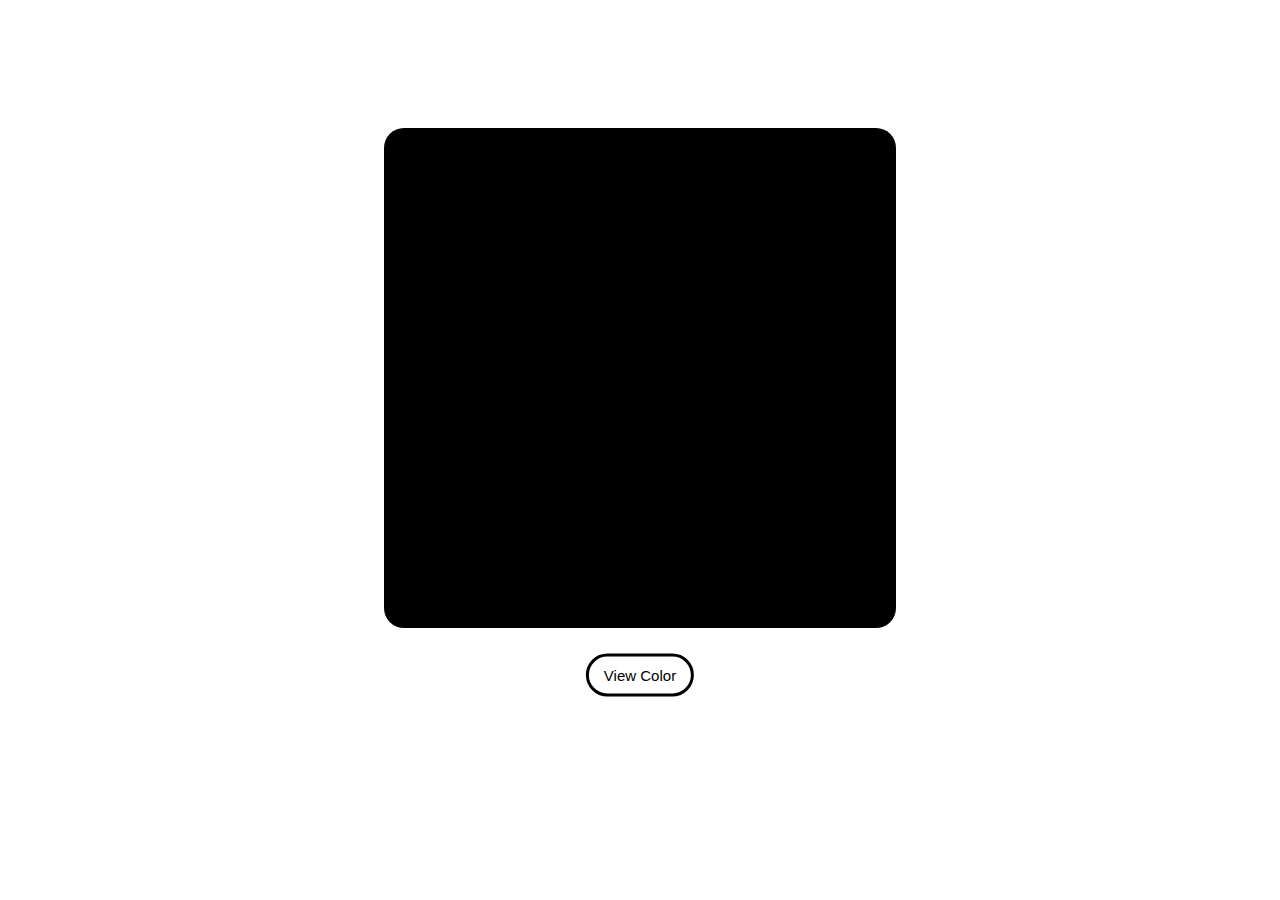
<file: index.html>
<!DOCTYPE html>
<html>
<head>
    <meta charset='utf-8'>
    <meta http-equiv='X-UA-Compatible' content='IE=edge'>
    <title>Transition Page</title>
    <meta name='viewport' content='width=device-width, initial-scale=1'>
    <link rel='stylesheet' type='text/css' media='screen' href='style.css'>
</head>
<body>
    <div id="Container_Color">
        <div class="container">
            <button id="view-color" >View Color</button>
        </div> 
    </div>
    <script src='app.js'></script>
</body>
</html>
</file>
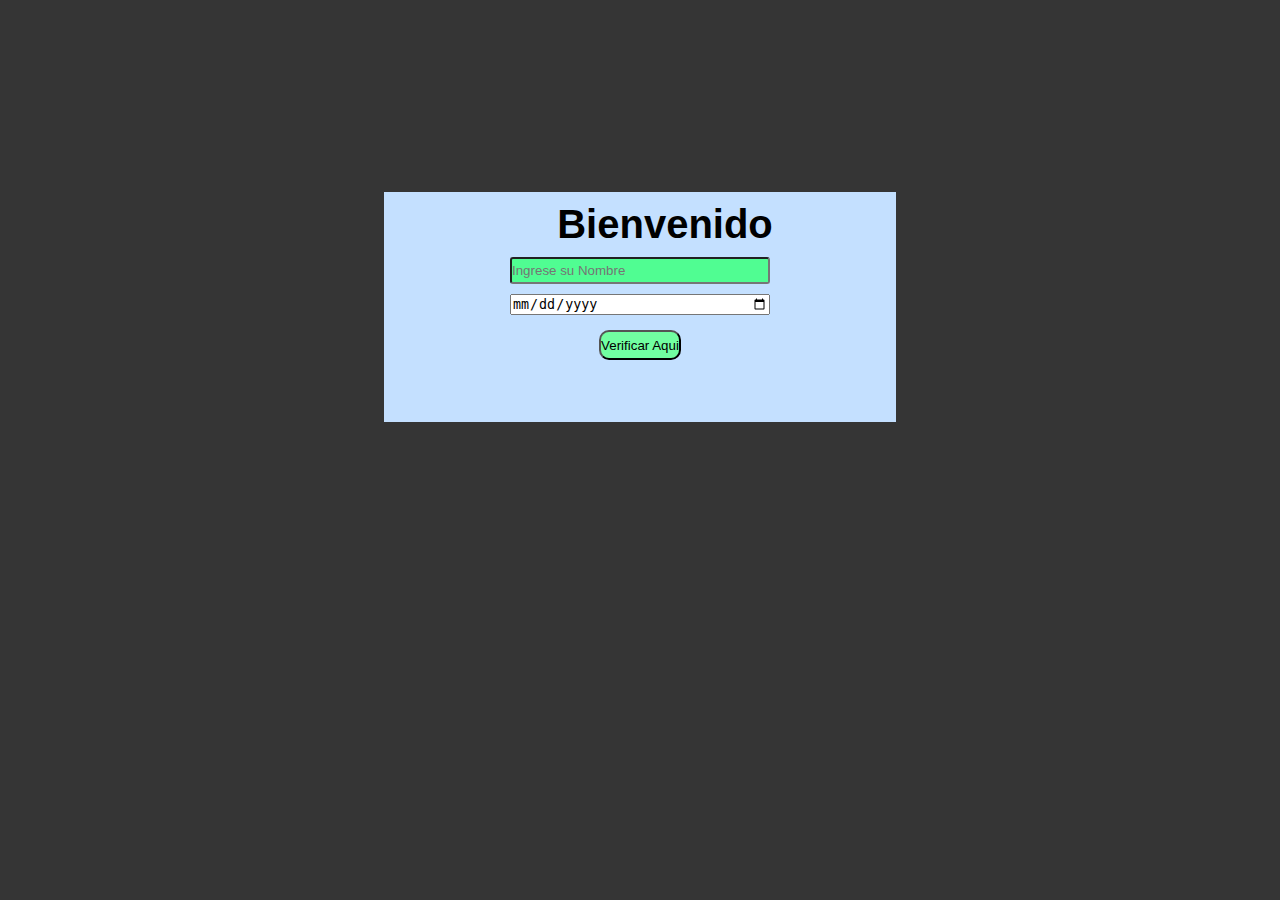
<file: JS_Voting-main/index.html>
<!DOCTYPE html>
<html>
<head>
    <meta charset='utf-8'>
    <meta http-equiv='X-UA-Compatible' content='IE=edge'>
    <title>Votacion</title>
    <meta name='viewport' content='width=device-width, initial-scale=1'>
    <link rel='stylesheet' type='text/css' media='screen' href='style.css'>
</head>
<body>
    <section class="verification">
        <h1>Bienvenido</h1>
        <input class="input-name" type="text" name="nameUser" id="name-User" placeholder="Ingrese su Nombre" >
        <input class= "date" type="date" name="ageUser" id="age-User" >
        <p id="response-verify"></p>
        <button id="button-calculate">Verificar Aqui</button>
    </section>

    <script src="app.js"></script>
</body>
</html>
</file>
<file: style.css>
@import url('https://fonts.googleapis.com/css?family=Poppins&display=swap');

body{
	margin: 0;
	padding: 0;
	background: #ffffff;
	font-family: 'Poppins', sans-serif;
}

.container{
	position: absolute;
	top: 75%;
	left: 50%;
	transform: translate(-50%,-50%);
	text-align: center;
}

#Container_Color{
  width: 40%;
  height: 500px;
  background: black;
  float: left;
  margin-left: 30%;
  margin-top: 10%;
  border-radius: 20px;
}


.container button{
	cursor: pointer;
	background: none;
	outline: none;
	font-size: 15px;
	color: #000000;
	border: 3px solid hsl(0, 0%, 0%);
	border-radius: 25px;
	padding: 10px 15px;
	transition: transform .3s ease
}

.container button:hover{
	transform: scale(1.1);
}
</file>
<file: JS_Voting-main/style.css>
*{
    margin: 0%;
    padding: 0%;
}
body{
    background-color:#353535;
    height: auto;
    width: 100%;
}
button{
    margin-top: 15px;
    border-radius: 10px;
    height: 30px;
    cursor: pointer;
    background-color: #71ffa1;
    color: #000000;
}
button:hover{
    background-color: #62d7ec;
    transition: background-color 800ms;
    color: #000;
}
button:focus{
    background-color: #4d4d4d;
    color: #ffffff;
}
h1{
    padding-top: 10px;
    font-family:Arial, Helvetica, sans-serif;
    font-size: 40px;
    margin-top: 60px;
    margin-left: 50px;
}
.verification{
    width: 40%;
    height: 230px;
    background-color: #c4e0ff;
    text-align: center;
    margin-left: 30%;
    margin-top: 15%;
}
input{
    margin-top: 10px;
}
.input-name{
    width: 50%;
    height: 23px;
    background-color: #50fd92;
    border-radius: 3px;
}
.date{
    width: 50%;
}

@media screen and (max-width: 600px){
    body{
        background-color: #63d4bc;
    }
    button{
        margin-top: 15px;
        border-radius: 10px;
        cursor: pointer;
        background-color: #6887f0;
        color: #ffffff;
    }    
    button:hover{
        background-color: #5ad6df;
        transition: background-color 800ms;
        color: #000;
    }
    button:focus{
        background-color: #5ad6df;
        color: #000;
    }
    h1{
        padding-top: 30px;
        font-family:Arial, Helvetica, sans-serif;
        font-size: 20px;
        margin-top: 60px;
        margin-left: 5px;
    }        
    .verification{
        width: 40%;
        height: 190px;
        background-color: #c4e0ff;
        text-align: center;
        margin-left: 30%;
        margin-top: 15%;
    }
    input{
        margin-top: 10px;
    }
    .input-name{
        width: 75%;
        background-color: #50fd92;
        border-radius: 5px;
    }
    .date{
        width: 80%;
    }
    











    
}
</file>
